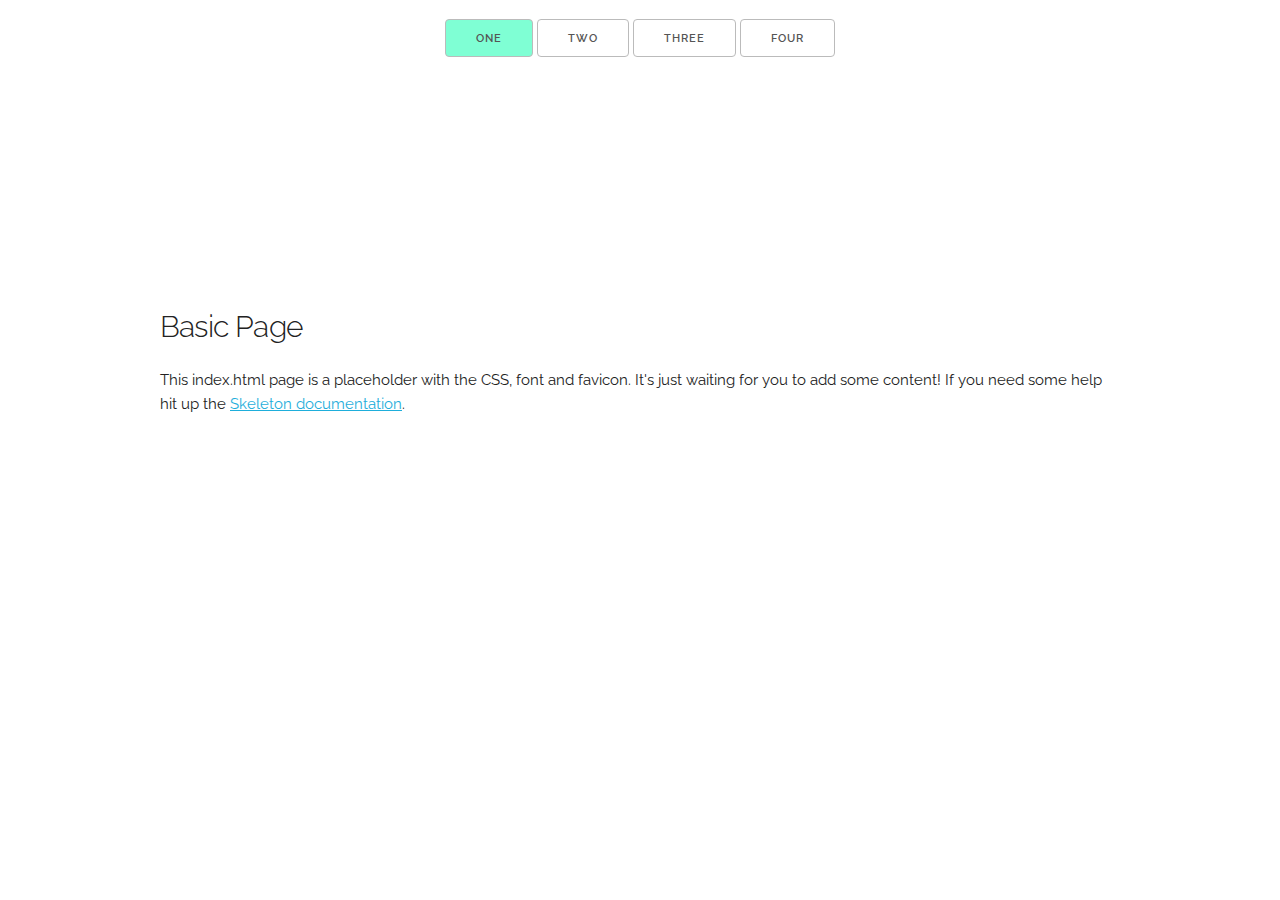
<file: index.html>
<!DOCTYPE html>
<html lang="en">
  <head>
    <meta charset="UTF-8" />
    <meta name="viewport" content="width=device-width, initial-scale=1.0" />
    <title>One</title>
    <link rel="stylesheet" href="Skeleton-2.0.4/css/normalize.css" />
    <link rel="stylesheet" href="Skeleton-2.0.4/css/skeleton.css" />
    <link
      href="//fonts.googleapis.com/css?family=Raleway:400,300,600"
      rel="stylesheet"
      type="text/css"
    />
    <link rel="stylesheet" href="my.css" />
    <script src="https://ajax.googleapis.com/ajax/libs/jquery/3.5.1/jquery.min.js"></script>
    <script src="navigation.js"></script>
  </head>
  <body id="home">
    <div class="container">
      <div class="row">
        <div class="column" style="margin-top: 2%">
          <div class="nav-container">
            <nav id="navigation"></nav>
          </div>
        </div>
      </div>

      <div class="row">
        <div class="column" style="margin-top: 25%">
          <h4>Basic Page</h4>
          <p>
            This index.html page is a placeholder with the CSS, font and
            favicon. It's just waiting for you to add some content! If you need
            some help hit up the
            <a href="http://www.getskeleton.com">Skeleton documentation</a>.
          </p>
        </div>
      </div>
    </div>
  </body>
</html>
</file>
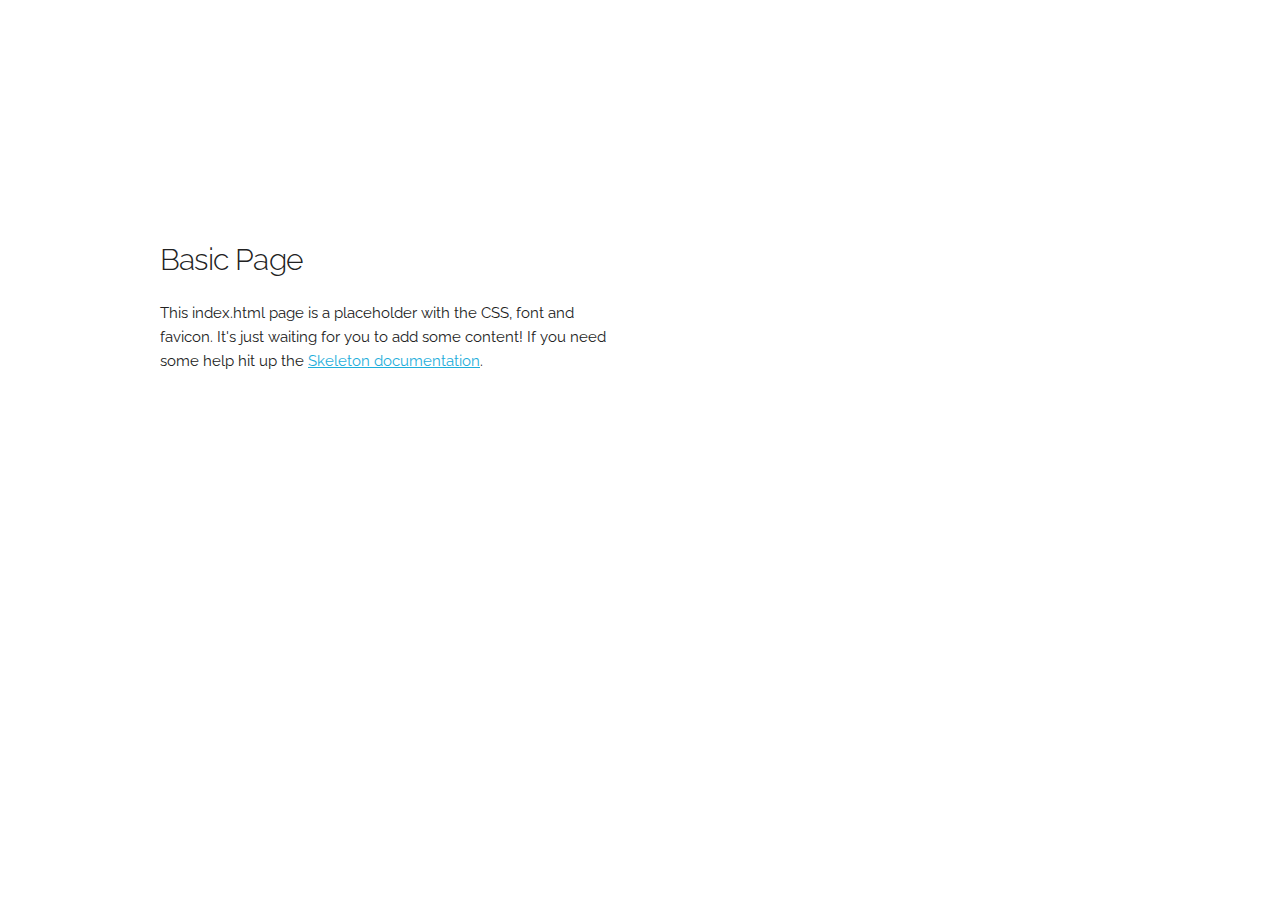
<file: Skeleton-2.0.4/index.html>
<!DOCTYPE html>
<html lang="en">
<head>

  <!-- Basic Page Needs
  –––––––––––––––––––––––––––––––––––––––––––––––––– -->
  <meta charset="utf-8">
  <title>Your page title here :)</title>
  <meta name="description" content="">
  <meta name="author" content="">

  <!-- Mobile Specific Metas
  –––––––––––––––––––––––––––––––––––––––––––––––––– -->
  <meta name="viewport" content="width=device-width, initial-scale=1">

  <!-- FONT
  –––––––––––––––––––––––––––––––––––––––––––––––––– -->
  <link href="//fonts.googleapis.com/css?family=Raleway:400,300,600" rel="stylesheet" type="text/css">

  <!-- CSS
  –––––––––––––––––––––––––––––––––––––––––––––––––– -->
  <link rel="stylesheet" href="css/normalize.css">
  <link rel="stylesheet" href="css/skeleton.css">

  <!-- Favicon
  –––––––––––––––––––––––––––––––––––––––––––––––––– -->
  <link rel="icon" type="image/png" href="images/favicon.png">

</head>
<body>

  <!-- Primary Page Layout
  –––––––––––––––––––––––––––––––––––––––––––––––––– -->
  <div class="container">
    <div class="row">
      <div class="one-half column" style="margin-top: 25%">
        <h4>Basic Page</h4>
        <p>This index.html page is a placeholder with the CSS, font and favicon. It's just waiting for you to add some content! If you need some help hit up the <a href="http://www.getskeleton.com">Skeleton documentation</a>.</p>
      </div>
    </div>
  </div>

<!-- End Document
  –––––––––––––––––––––––––––––––––––––––––––––––––– -->
</body>
</html>
</file>
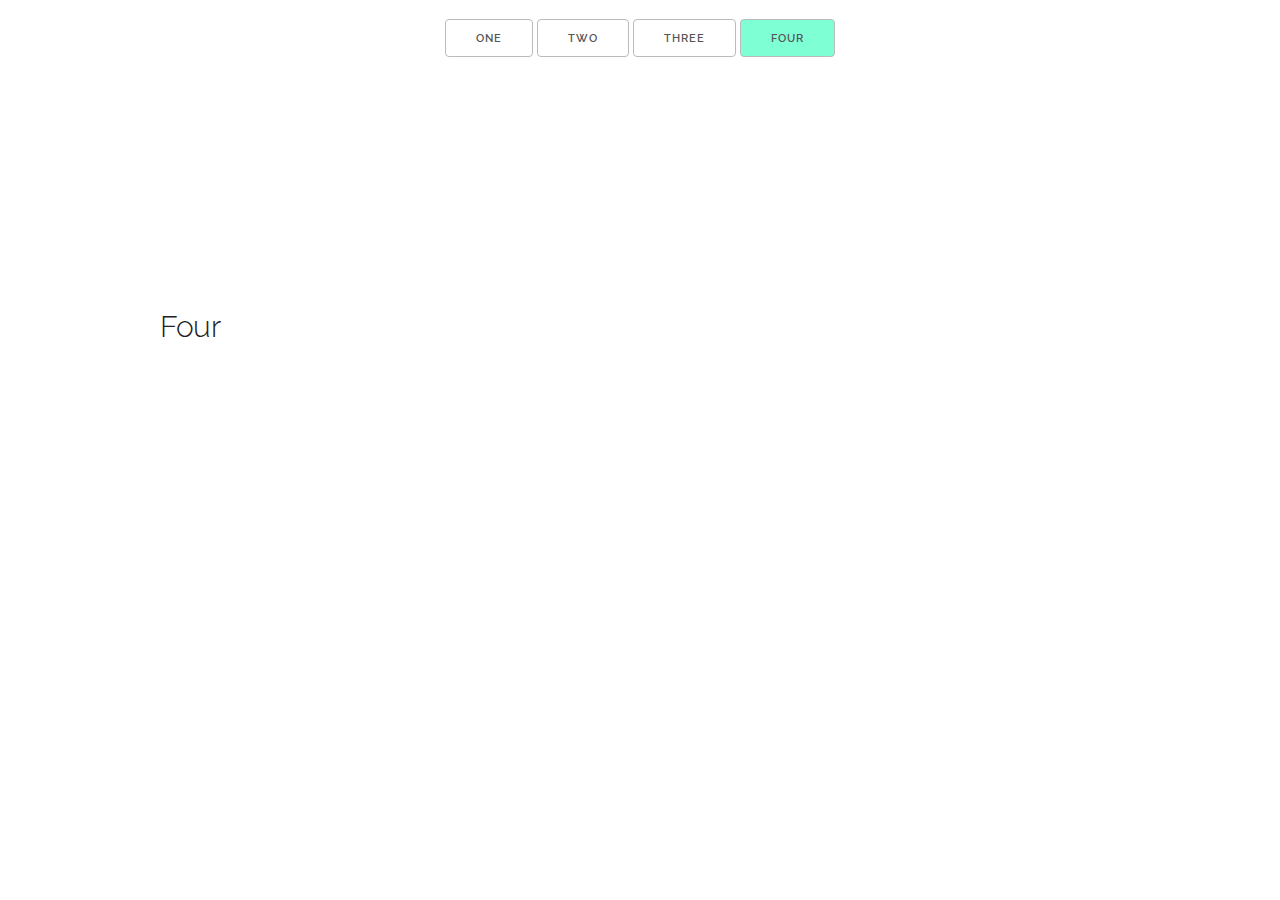
<file: four.html>
<!DOCTYPE html>
<html lang="en">
  <head>
    <meta charset="UTF-8" />
    <meta name="viewport" content="width=device-width, initial-scale=1.0" />
    <title>Four</title>
    <link rel="stylesheet" href="Skeleton-2.0.4/css/normalize.css" />
    <link rel="stylesheet" href="Skeleton-2.0.4/css/skeleton.css" />
    <link
      href="//fonts.googleapis.com/css?family=Raleway:400,300,600"
      rel="stylesheet"
      type="text/css"
    />
    <link rel="stylesheet" href="my.css" />
    <script src="https://ajax.googleapis.com/ajax/libs/jquery/3.5.1/jquery.min.js"></script>
    <script src="navigation.js"></script>
  </head>
  <body id="four">
    <div class="container">
      <div class="row">
        <div class="column" style="margin-top: 2%">
          <div class="nav-container">
            <nav id="navigation"></nav>
          </div>
        </div>
      </div>

      <div class="row">
        <div class="column" style="margin-top: 25%">
          <h4>Four</h4>
        </div>
      </div>
    </div>
  </body>
</html>
</file>
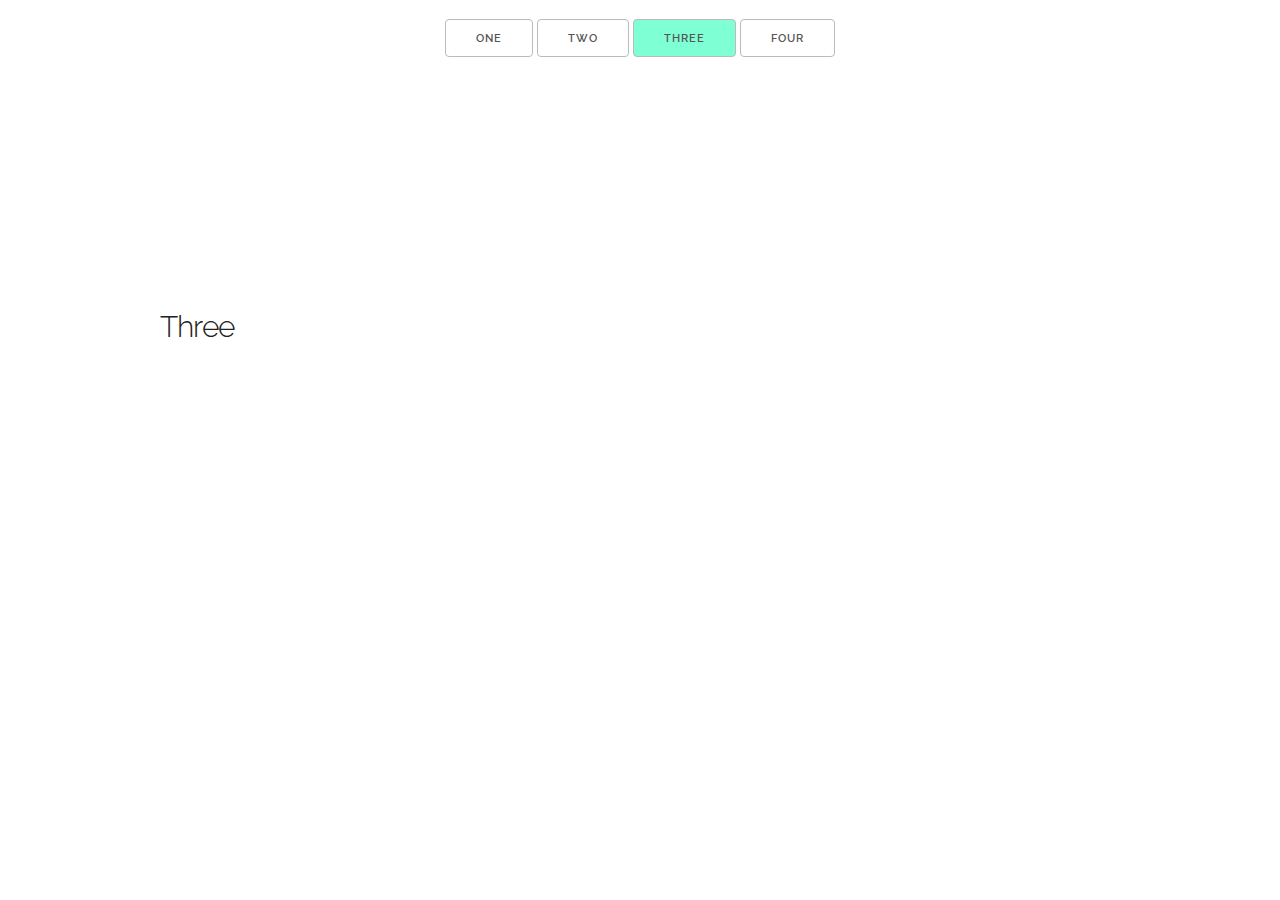
<file: three.html>
<!DOCTYPE html>
<html lang="en">
  <head>
    <meta charset="UTF-8" />
    <meta name="viewport" content="width=device-width, initial-scale=1.0" />
    <title>Three</title>
    <link rel="stylesheet" href="Skeleton-2.0.4/css/normalize.css" />
    <link rel="stylesheet" href="Skeleton-2.0.4/css/skeleton.css" />
    <link
      href="//fonts.googleapis.com/css?family=Raleway:400,300,600"
      rel="stylesheet"
      type="text/css"
    />
    <link rel="stylesheet" href="my.css" />
    <script src="https://ajax.googleapis.com/ajax/libs/jquery/3.5.1/jquery.min.js"></script>
    <script src="navigation.js"></script>
  </head>
  <body id="three">
    <div class="container">
      <div class="row">
        <div class="column" style="margin-top: 2%">
          <div class="nav-container">
            <nav id="navigation"></nav>
          </div>
        </div>
      </div>

      <div class="row">
        <div class="column" style="margin-top: 25%">
          <h4>Three</h4>
        </div>
      </div>
    </div>
  </body>
</html>
</file>
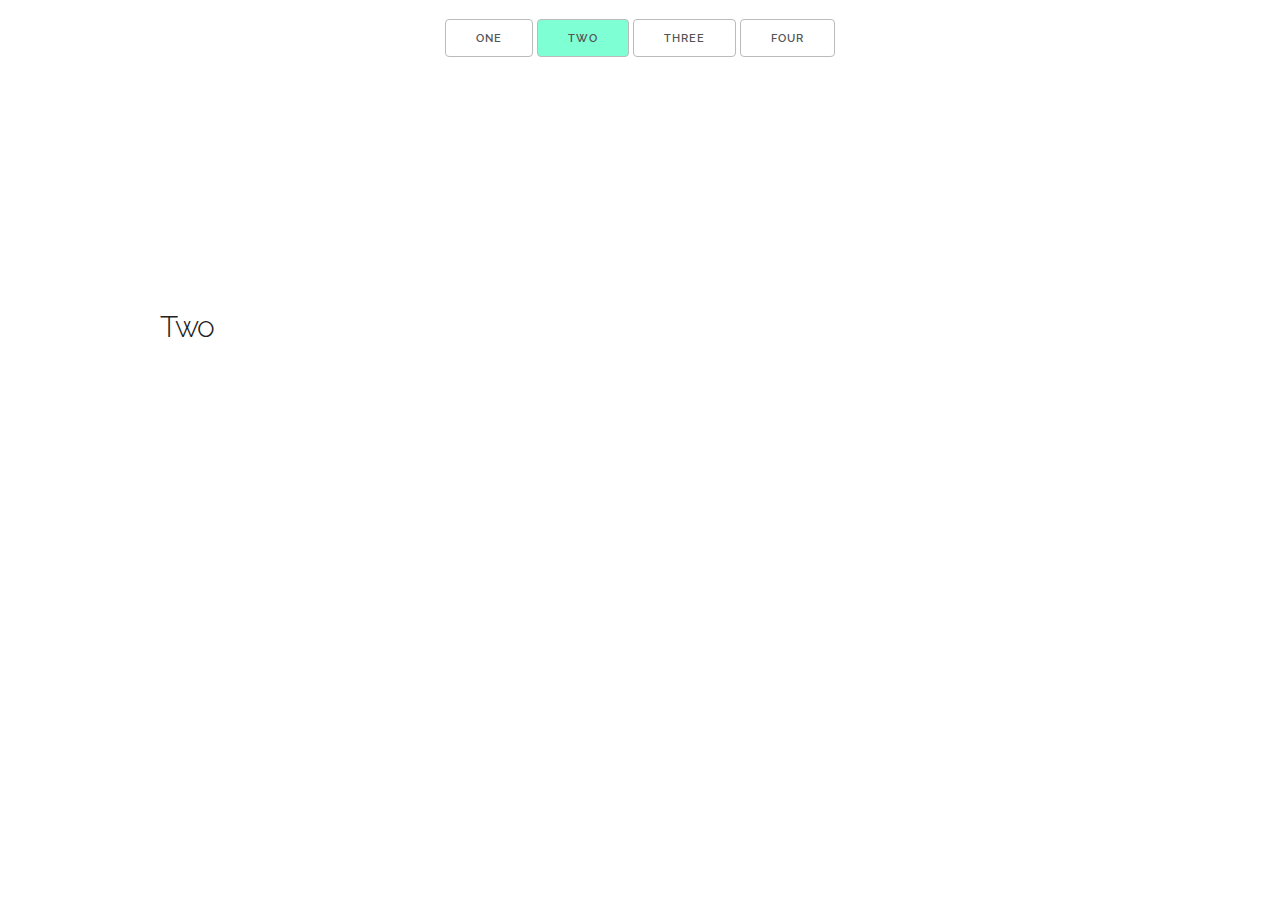
<file: two.html>
<!DOCTYPE html>
<html lang="en">
  <head>
    <meta charset="UTF-8" />
    <meta name="viewport" content="width=device-width, initial-scale=1.0" />
    <title>Two</title>
    <link rel="stylesheet" href="Skeleton-2.0.4/css/normalize.css" />
    <link rel="stylesheet" href="Skeleton-2.0.4/css/skeleton.css" />
    <link
      href="//fonts.googleapis.com/css?family=Raleway:400,300,600"
      rel="stylesheet"
      type="text/css"
    />
    <link rel="stylesheet" href="my.css" />
    <script src="https://ajax.googleapis.com/ajax/libs/jquery/3.5.1/jquery.min.js"></script>
    <script src="navigation.js"></script>
  </head>
  <body id="two">
    <div class="container">
      <div class="row">
        <div class="column" style="margin-top: 2%">
          <div class="nav-container">
            <nav id="navigation"></nav>
          </div>
        </div>
      </div>

      <div class="row">
        <div class="column" style="margin-top: 25%">
          <h4>Two</h4>
        </div>
      </div>
    </div>
  </body>
</html>
</file>
<file: Skeleton-2.0.4/css/skeleton.css>
/*
* Skeleton V2.0.4
* Copyright 2014, Dave Gamache
* www.getskeleton.com
* Free to use under the MIT license.
* http://www.opensource.org/licenses/mit-license.php
* 12/29/2014
*/


/* Table of contents
––––––––––––––––––––––––––––––––––––––––––––––––––
- Grid
- Base Styles
- Typography
- Links
- Buttons
- Forms
- Lists
- Code
- Tables
- Spacing
- Utilities
- Clearing
- Media Queries
*/


/* Grid
–––––––––––––––––––––––––––––––––––––––––––––––––– */
.container {
  position: relative;
  width: 100%;
  max-width: 960px;
  margin: 0 auto;
  padding: 0 20px;
  box-sizing: border-box; }
.column,
.columns {
  width: 100%;
  float: left;
  box-sizing: border-box; }

/* For devices larger than 400px */
@media (min-width: 400px) {
  .container {
    width: 85%;
    padding: 0; }
}

/* For devices larger than 550px */
@media (min-width: 550px) {
  .container {
    width: 80%; }
  .column,
  .columns {
    margin-left: 4%; }
  .column:first-child,
  .columns:first-child {
    margin-left: 0; }

  .one.column,
  .one.columns                    { width: 4.66666666667%; }
  .two.columns                    { width: 13.3333333333%; }
  .three.columns                  { width: 22%;            }
  .four.columns                   { width: 30.6666666667%; }
  .five.columns                   { width: 39.3333333333%; }
  .six.columns                    { width: 48%;            }
  .seven.columns                  { width: 56.6666666667%; }
  .eight.columns                  { width: 65.3333333333%; }
  .nine.columns                   { width: 74.0%;          }
  .ten.columns                    { width: 82.6666666667%; }
  .eleven.columns                 { width: 91.3333333333%; }
  .twelve.columns                 { width: 100%; margin-left: 0; }

  .one-third.column               { width: 30.6666666667%; }
  .two-thirds.column              { width: 65.3333333333%; }

  .one-half.column                { width: 48%; }

  /* Offsets */
  .offset-by-one.column,
  .offset-by-one.columns          { margin-left: 8.66666666667%; }
  .offset-by-two.column,
  .offset-by-two.columns          { margin-left: 17.3333333333%; }
  .offset-by-three.column,
  .offset-by-three.columns        { margin-left: 26%;            }
  .offset-by-four.column,
  .offset-by-four.columns         { margin-left: 34.6666666667%; }
  .offset-by-five.column,
  .offset-by-five.columns         { margin-left: 43.3333333333%; }
  .offset-by-six.column,
  .offset-by-six.columns          { margin-left: 52%;            }
  .offset-by-seven.column,
  .offset-by-seven.columns        { margin-left: 60.6666666667%; }
  .offset-by-eight.column,
  .offset-by-eight.columns        { margin-left: 69.3333333333%; }
  .offset-by-nine.column,
  .offset-by-nine.columns         { margin-left: 78.0%;          }
  .offset-by-ten.column,
  .offset-by-ten.columns          { margin-left: 86.6666666667%; }
  .offset-by-eleven.column,
  .offset-by-eleven.columns       { margin-left: 95.3333333333%; }

  .offset-by-one-third.column,
  .offset-by-one-third.columns    { margin-left: 34.6666666667%; }
  .offset-by-two-thirds.column,
  .offset-by-two-thirds.columns   { margin-left: 69.3333333333%; }

  .offset-by-one-half.column,
  .offset-by-one-half.columns     { margin-left: 52%; }

}


/* Base Styles
–––––––––––––––––––––––––––––––––––––––––––––––––– */
/* NOTE
html is set to 62.5% so that all the REM measurements throughout Skeleton
are based on 10px sizing. So basically 1.5rem = 15px :) */
html {
  font-size: 62.5%; }
body {
  font-size: 1.5em; /* currently ems cause chrome bug misinterpreting rems on body element */
  line-height: 1.6;
  font-weight: 400;
  font-family: "Raleway", "HelveticaNeue", "Helvetica Neue", Helvetica, Arial, sans-serif;
  color: #222; }


/* Typography
–––––––––––––––––––––––––––––––––––––––––––––––––– */
h1, h2, h3, h4, h5, h6 {
  margin-top: 0;
  margin-bottom: 2rem;
  font-weight: 300; }
h1 { font-size: 4.0rem; line-height: 1.2;  letter-spacing: -.1rem;}
h2 { font-size: 3.6rem; line-height: 1.25; letter-spacing: -.1rem; }
h3 { font-size: 3.0rem; line-height: 1.3;  letter-spacing: -.1rem; }
h4 { font-size: 2.4rem; line-height: 1.35; letter-spacing: -.08rem; }
h5 { font-size: 1.8rem; line-height: 1.5;  letter-spacing: -.05rem; }
h6 { font-size: 1.5rem; line-height: 1.6;  letter-spacing: 0; }

/* Larger than phablet */
@media (min-width: 550px) {
  h1 { font-size: 5.0rem; }
  h2 { font-size: 4.2rem; }
  h3 { font-size: 3.6rem; }
  h4 { font-size: 3.0rem; }
  h5 { font-size: 2.4rem; }
  h6 { font-size: 1.5rem; }
}

p {
  margin-top: 0; }


/* Links
–––––––––––––––––––––––––––––––––––––––––––––––––– */
a {
  color: #1EAEDB; }
a:hover {
  color: #0FA0CE; }


/* Buttons
–––––––––––––––––––––––––––––––––––––––––––––––––– */
.button,
button,
input[type="submit"],
input[type="reset"],
input[type="button"] {
  display: inline-block;
  height: 38px;
  padding: 0 30px;
  color: #555;
  text-align: center;
  font-size: 11px;
  font-weight: 600;
  line-height: 38px;
  letter-spacing: .1rem;
  text-transform: uppercase;
  text-decoration: none;
  white-space: nowrap;
  background-color: transparent;
  border-radius: 4px;
  border: 1px solid #bbb;
  cursor: pointer;
  box-sizing: border-box; }
.button:hover,
button:hover,
input[type="submit"]:hover,
input[type="reset"]:hover,
input[type="button"]:hover,
.button:focus,
button:focus,
input[type="submit"]:focus,
input[type="reset"]:focus,
input[type="button"]:focus {
  color: #333;
  border-color: #888;
  outline: 0; }
.button.button-primary,
button.button-primary,
input[type="submit"].button-primary,
input[type="reset"].button-primary,
input[type="button"].button-primary {
  color: #FFF;
  background-color: #33C3F0;
  border-color: #33C3F0; }
.button.button-primary:hover,
button.button-primary:hover,
input[type="submit"].button-primary:hover,
input[type="reset"].button-primary:hover,
input[type="button"].button-primary:hover,
.button.button-primary:focus,
button.button-primary:focus,
input[type="submit"].button-primary:focus,
input[type="reset"].button-primary:focus,
input[type="button"].button-primary:focus {
  color: #FFF;
  background-color: #1EAEDB;
  border-color: #1EAEDB; }


/* Forms
–––––––––––––––––––––––––––––––––––––––––––––––––– */
input[type="email"],
input[type="number"],
input[type="search"],
input[type="text"],
input[type="tel"],
input[type="url"],
input[type="password"],
textarea,
select {
  height: 38px;
  padding: 6px 10px; /* The 6px vertically centers text on FF, ignored by Webkit */
  background-color: #fff;
  border: 1px solid #D1D1D1;
  border-radius: 4px;
  box-shadow: none;
  box-sizing: border-box; }
/* Removes awkward default styles on some inputs for iOS */
input[type="email"],
input[type="number"],
input[type="search"],
input[type="text"],
input[type="tel"],
input[type="url"],
input[type="password"],
textarea {
  -webkit-appearance: none;
     -moz-appearance: none;
          appearance: none; }
textarea {
  min-height: 65px;
  padding-top: 6px;
  padding-bottom: 6px; }
input[type="email"]:focus,
input[type="number"]:focus,
input[type="search"]:focus,
input[type="text"]:focus,
input[type="tel"]:focus,
input[type="url"]:focus,
input[type="password"]:focus,
textarea:focus,
select:focus {
  border: 1px solid #33C3F0;
  outline: 0; }
label,
legend {
  display: block;
  margin-bottom: .5rem;
  font-weight: 600; }
fieldset {
  padding: 0;
  border-width: 0; }
input[type="checkbox"],
input[type="radio"] {
  display: inline; }
label > .label-body {
  display: inline-block;
  margin-left: .5rem;
  font-weight: normal; }


/* Lists
–––––––––––––––––––––––––––––––––––––––––––––––––– */
ul {
  list-style: circle inside; }
ol {
  list-style: decimal inside; }
ol, ul {
  padding-left: 0;
  margin-top: 0; }
ul ul,
ul ol,
ol ol,
ol ul {
  margin: 1.5rem 0 1.5rem 3rem;
  font-size: 90%; }
li {
  margin-bottom: 1rem; }


/* Code
–––––––––––––––––––––––––––––––––––––––––––––––––– */
code {
  padding: .2rem .5rem;
  margin: 0 .2rem;
  font-size: 90%;
  white-space: nowrap;
  background: #F1F1F1;
  border: 1px solid #E1E1E1;
  border-radius: 4px; }
pre > code {
  display: block;
  padding: 1rem 1.5rem;
  white-space: pre; }


/* Tables
–––––––––––––––––––––––––––––––––––––––––––––––––– */
th,
td {
  padding: 12px 15px;
  text-align: left;
  border-bottom: 1px solid #E1E1E1; }
th:first-child,
td:first-child {
  padding-left: 0; }
th:last-child,
td:last-child {
  padding-right: 0; }


/* Spacing
–––––––––––––––––––––––––––––––––––––––––––––––––– */
button,
.button {
  margin-bottom: 1rem; }
input,
textarea,
select,
fieldset {
  margin-bottom: 1.5rem; }
pre,
blockquote,
dl,
figure,
table,
p,
ul,
ol,
form {
  margin-bottom: 2.5rem; }


/* Utilities
–––––––––––––––––––––––––––––––––––––––––––––––––– */
.u-full-width {
  width: 100%;
  box-sizing: border-box; }
.u-max-full-width {
  max-width: 100%;
  box-sizing: border-box; }
.u-pull-right {
  float: right; }
.u-pull-left {
  float: left; }


/* Misc
–––––––––––––––––––––––––––––––––––––––––––––––––– */
hr {
  margin-top: 3rem;
  margin-bottom: 3.5rem;
  border-width: 0;
  border-top: 1px solid #E1E1E1; }


/* Clearing
–––––––––––––––––––––––––––––––––––––––––––––––––– */

/* Self Clearing Goodness */
.container:after,
.row:after,
.u-cf {
  content: "";
  display: table;
  clear: both; }


/* Media Queries
–––––––––––––––––––––––––––––––––––––––––––––––––– */
/*
Note: The best way to structure the use of media queries is to create the queries
near the relevant code. For example, if you wanted to change the styles for buttons
on small devices, paste the mobile query code up in the buttons section and style it
there.
*/


/* Larger than mobile */
@media (min-width: 400px) {}

/* Larger than phablet (also point when grid becomes active) */
@media (min-width: 550px) {}

/* Larger than tablet */
@media (min-width: 750px) {}

/* Larger than desktop */
@media (min-width: 1000px) {}

/* Larger than Desktop HD */
@media (min-width: 1200px) {}
</file>
<file: my.css>
#navigation {
  text-align: center;
  display: none;
}

#home .home,
#two .two,
#three .three,
#four .four {
  background-color: aquamarine;
}

.nav-container {
  min-height: 48px;
}
</file>
